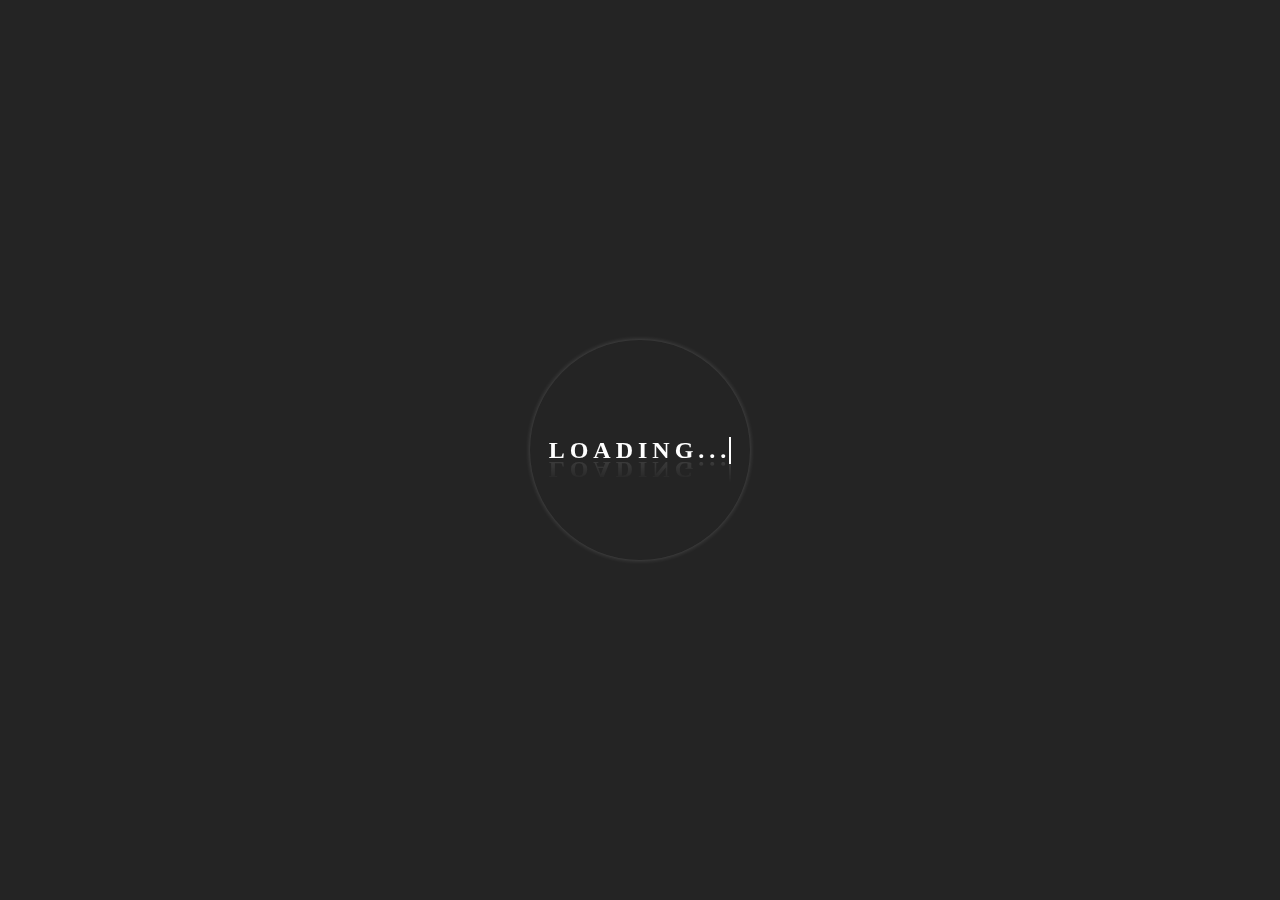
<file: loading/index.html>
<!DOCTYPE html>
<html lang="en">
  <head>
    <meta charset="UTF-8" />
    <meta name="viewport" content="width=device-width, initial-scale=1.0" />
    <title>Document</title>
    <link rel="stylesheet" href="./style.css" />
  </head>
  <body>
    <div class="center">
      <div class="ring"></div>
      <div class="loader">
        <h2>loading...</h2>
      </div>
    </div>
  </body>
</html>
</file>
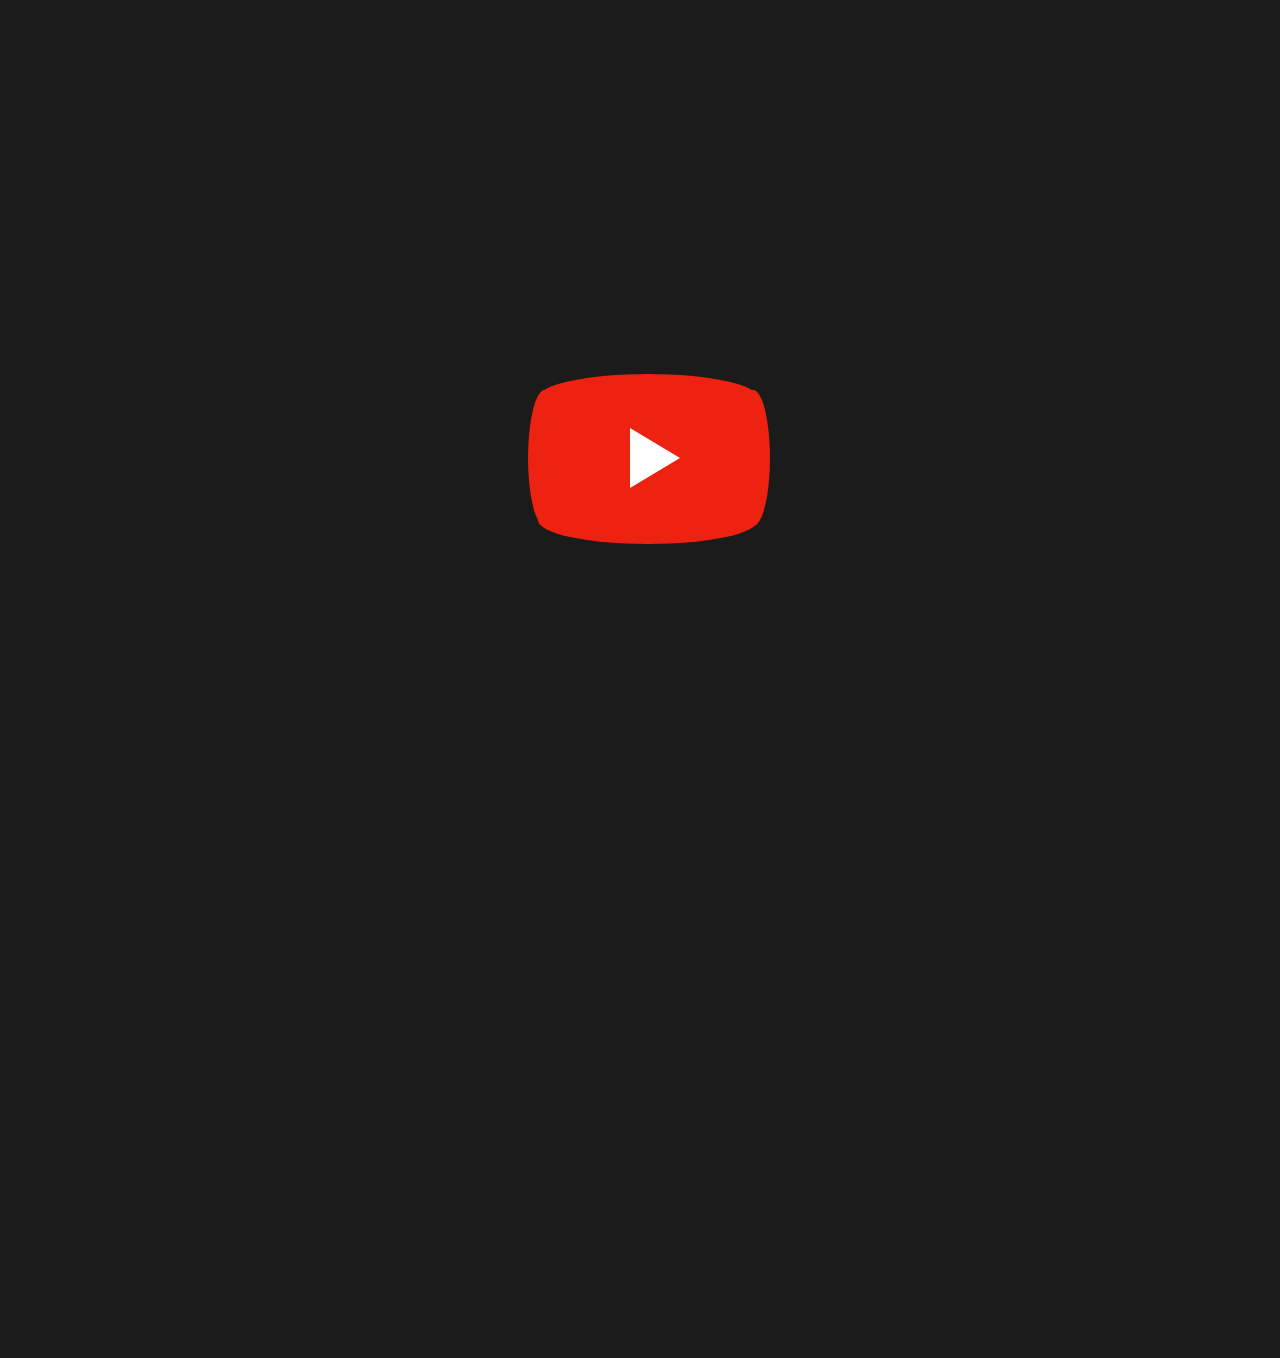
<file: logos/youtube/index.html>
<!DOCTYPE html>
<html lang="en">
  <head>
    <meta charset="UTF-8" />
    <meta name="viewport" content="width=device-width, initial-scale=1.0" />
    <title>Document</title>
    <link rel="stylesheet" href="./style.css" />
  </head>
  <body>
    <div class="youtube">
      <span class="mid"></span>
    </div>
  </body>
</html>
</file>
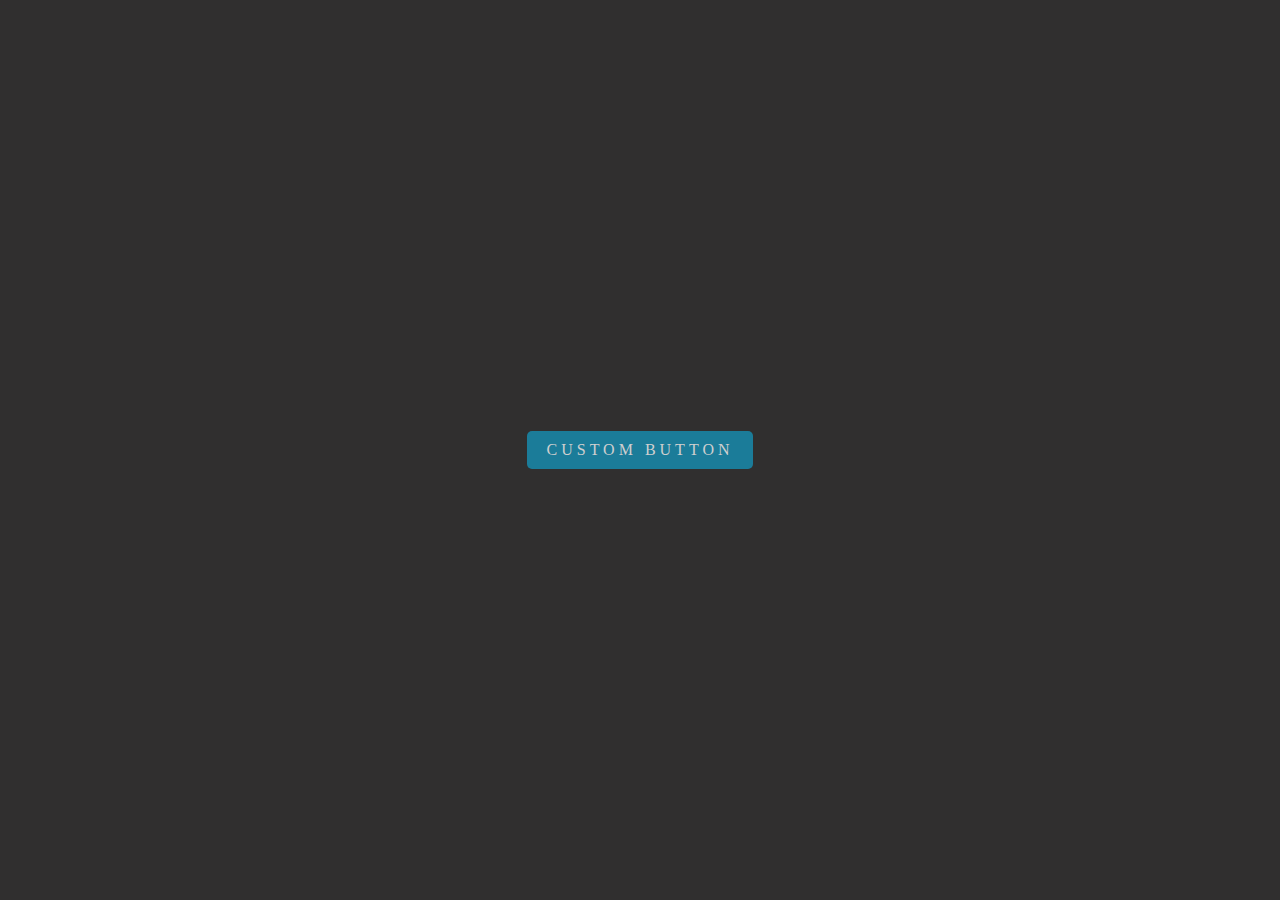
<file: neonEffects/Buttons/1/index.html>
<!DOCTYPE html>
<html lang="en">
  <head>
    <meta charset="UTF-8" />
    <meta name="viewport" content="width=device-width, initial-scale=1.0" />
    <title>Document</title>
    <link rel="stylesheet" href="./style.css" />
  </head>
  <body>
    <button class="neon">
      <span></span>
      <span></span>
      <span></span>
      <span></span>
      CUSTOM BUTTON
    </button>
  </body>
</html>
</file>
<file: loading/style.css>
* {
  margin: 0;
  padding: 0;
  box-sizing: border-box;
  font-family: consolas;
}

body {
  display: flex;
  justify-content: center;
  align-items: center;
  min-height: 100vh;
  background: rgb(36, 36, 36);
}

.center {
  display: flex;
  text-align: center;
  justify-content: center;
  align-items: center;
  min-height: 100vh;
}

.ring {
  position: absolute;
  width: 220px;
  height: 220px;
  border-radius: 50%;
  animation: ring 2s linear infinite;
}

@keyframes ring {
  0% {
    transform: rotate(0deg);
    box-shadow: 1px 5px 2px #ff00ff;
  }
  50% {
    transform: rotate(180deg);
    box-shadow: 1px 5px 2px #80ff00;
  }
  100% {
    transform: rotate(360deg);
    box-shadow: 1px 5px 2px #00ffff;
  }
}

.ring::before {
  content: '';
  position: absolute;
  left: 0;
  top: 0;
  height: 100%;
  width: 100%;
  border-radius: 50%;
  box-shadow: 0 0 5px rgba(255, 255, 255, 0.2);
}

.loader {
  position: relative;
  -webkit-box-reflect: below -8px linear-gradient(transparent, #0002);
}

.loader::before {
  content: '';
  position: absolute;
  top: 0;
  right: 0;
  width: 2px;
  height: 100%;
  background: white;
  animation: blinkCursor 0.8s steps(3) infinite;
}

@keyframes blinkCursor {
  0%,
  75% {
    opacity: 1;
  }
  76%,
  100% {
    opacity: 0;
  }
}

.loader h2 {
  position: relative;
  color: white;
  letter-spacing: 5px;
  font-size: 24px;
  text-transform: uppercase;
  animation: typing 8s steps(10) infinite;
  overflow: hidden;
}

@keyframes typing {
  0%,
  90%,
  100% {
    width: 0;
  }
  30%,
  60% {
    width: 180px;
  }
}
</file>
<file: logos/youtube/style.css>
body {
  background: #1b1b1b;
  display: flex;
  justify-content: center;
  align-items: center;
  width: 100%;
  height: 100vh;
  overflow: hidden;
  transform: scale(2);
}

.youtube {
  position: relative;
  background: #e21;
  width: 80px;
  height: 85px;
  padding: 0 15px;
  border-radius: 50% / 14%;
}

.youtube::before {
  content: '';
  position: absolute;
  background: inherit;
  top: 10%;
  bottom: 10%;
  right: -5%;
  left: -5%;
  border-radius: 7% / 50%;
}

.mid {
  width: 100%;
  height: 85px;
  display: flex;
  justify-content: center;
  align-items: center;
  margin-left: 3px;
}

.mid::before {
  content: '';
  z-index: 1;
  width: 0;
  height: 0;
  border-left: 25px solid #fff;
  border-top: 15px solid transparent;
  border-bottom: 15px solid transparent;
}
</file>
<file: neonEffects/Buttons/1/style.css>
:root {
  --neon: #00d9ff;
  --color-background: #1496bdc0;
  --color-background-hover: #1496bd;
}

* {
  margin: 0;
  padding: 0;
  box-sizing: border-box;
  font-family: consolas;
}

body {
  min-height: 100vh;
  background: rgb(48, 47, 47);
  display: flex;
  justify-content: center;
  align-items: center;
}

.neon {
  position: relative;
  display: flex;
  justify-content: center;
  align-items: center;
  padding: 10px 20px;
  text-decoration: none;
  text-transform: uppercase;
  overflow: hidden;
  font-size: 16px;
  letter-spacing: 4px;
  border: none;
  border-radius: 5px;
  transition: 0.5s;
  color: rgb(207, 207, 207);
  background: var(--color-background);
}

.neon:hover {
  background: var(--color-background-hover);
  color: white;
  box-shadow: 0 0 5px var(--neon), 0 0 25px var(--neon), 0 0 50px var(--neon),
    0 0 100px var(--neon);
}

.neon span {
  position: absolute;
  display: block;
}

.neon span:nth-child(1) {
  top: 0;
  left: -100%;
  width: 100%;
  height: 2px;
  background: linear-gradient(90deg, transparent, var(--neon));
  animation: btn-anim1 1s linear infinite;
}

@keyframes btn-anim1 {
  0% {
    left: -100%;
  }
  50%,
  100% {
    left: 100%;
  }
}

.neon span:nth-child(2) {
  top: -100%;
  right: 0;
  width: 2px;
  height: 100%;
  background: linear-gradient(180deg, transparent, var(--neon));
  animation: btn-anim2 1s linear infinite;
  animation-delay: 0.25s;
}

@keyframes btn-anim2 {
  0% {
    top: -100%;
  }
  50%,
  100% {
    top: 100%;
  }
}

.neon span:nth-child(3) {
  bottom: 0;
  right: -100%;
  width: 100%;
  height: 2px;
  background: linear-gradient(270deg, transparent, var(--neon));
  animation: btn-anim3 1s linear infinite;
  animation-delay: 0.5s;
}

@keyframes btn-anim3 {
  0% {
    right: -100%;
  }
  50%,
  100% {
    right: 100%;
  }
}

.neon span:nth-child(4) {
  bottom: -100%;
  left: 0;
  width: 2px;
  height: 100%;
  background: linear-gradient(360deg, transparent, var(--neon));
  animation: btn-anim4 1s linear infinite;
  animation-delay: 0.75s;
}

@keyframes btn-anim4 {
  0% {
    bottom: -100%;
  }
  50%,
  100% {
    bottom: 100%;
  }
}
</file>
